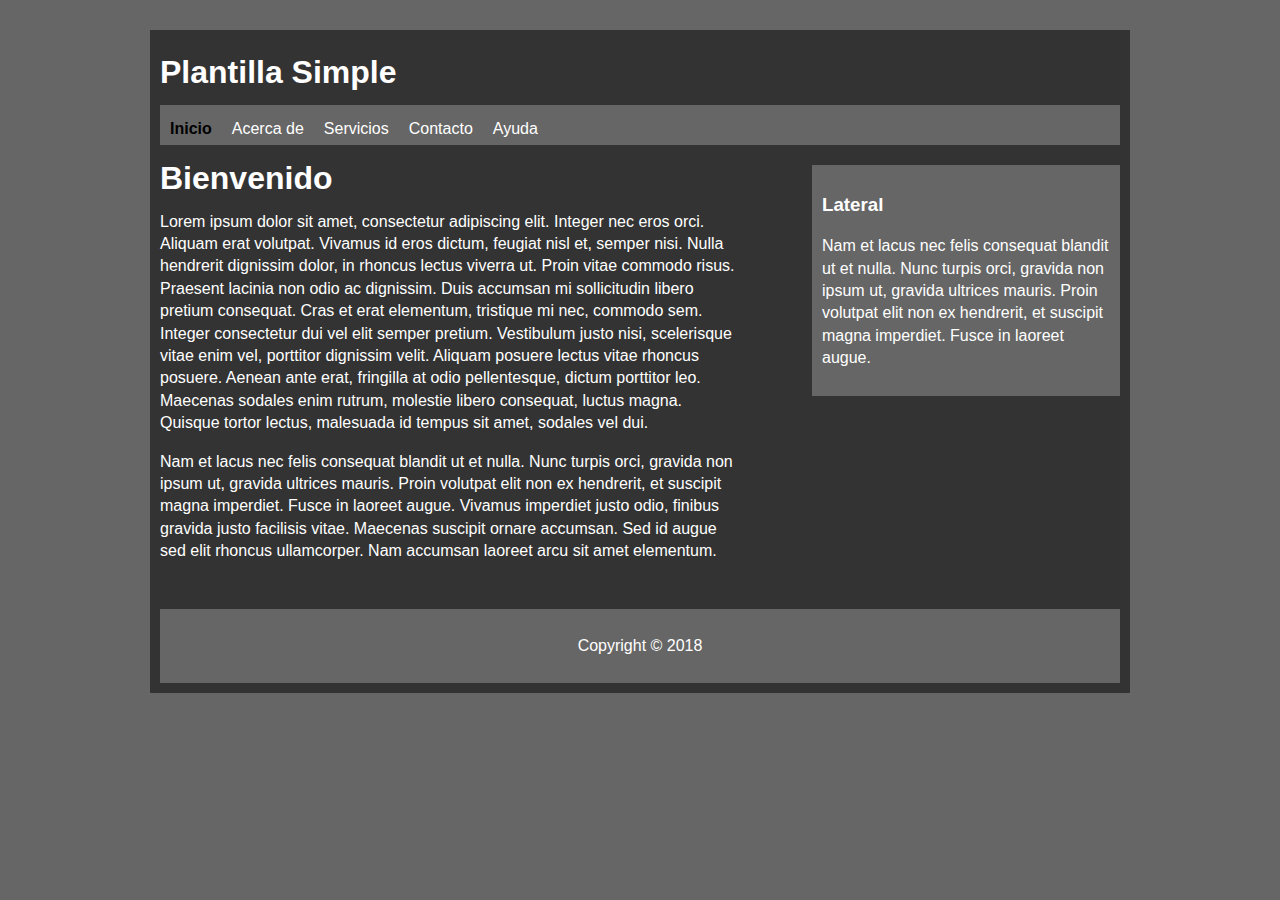
<file: index.html>
<!DOCTYPE html>
<html>
	<head>
		<title>Inicio | Plantilla Simple</title>
		<link rel="stylesheet" type="text/css" href="estilos.css">
	</head>
	<body>
		<div id="container">
			<div id="header">
				<h1>Plantilla Simple</h1>
			</div>

			<div id="nav">
				<ul>
					<li><a class="active" href="index.html">Inicio</a></li>
					<li><a href="about.html">Acerca de</a></li>
					<li><a href="services.html">Servicios</a></li>
					<li><a href="contact.html">Contacto</a></li>
					<li><a href="help.html">Ayuda</a></li>
				</ul>
			</div>
			<div id="main">
				<h1>Bienvenido</h1>
				<p>Lorem ipsum dolor sit amet, consectetur adipiscing elit. Integer nec eros orci. Aliquam erat volutpat. Vivamus id eros dictum, feugiat nisl et, semper nisi. Nulla hendrerit dignissim dolor, in rhoncus lectus viverra ut. Proin vitae commodo risus. Praesent lacinia non odio ac dignissim. Duis accumsan mi sollicitudin libero pretium consequat. Cras et erat elementum, tristique mi nec, commodo sem. Integer consectetur dui vel elit semper pretium. Vestibulum justo nisi, scelerisque vitae enim vel, porttitor dignissim velit. Aliquam posuere lectus vitae rhoncus posuere. Aenean ante erat, fringilla at odio pellentesque, dictum porttitor leo. Maecenas sodales enim rutrum, molestie libero consequat, luctus magna. Quisque tortor lectus, malesuada id tempus sit amet, sodales vel dui.</p>
				<p>
				Nam et lacus nec felis consequat blandit ut et nulla. Nunc turpis orci, gravida non ipsum ut, gravida ultrices mauris. Proin volutpat elit non ex hendrerit, et suscipit magna imperdiet. Fusce in laoreet augue. Vivamus imperdiet justo odio, finibus gravida justo facilisis vitae. Maecenas suscipit ornare accumsan. Sed id augue sed elit rhoncus ullamcorper. Nam accumsan laoreet arcu sit amet elementum.</p>
			</div>
			<div id="sidebar">
				<h3>Lateral</h3>
				<p>
					Nam et lacus nec felis consequat blandit ut et nulla. Nunc turpis orci, gravida non ipsum ut, gravida ultrices mauris. Proin volutpat elit non ex hendrerit, et suscipit magna imperdiet. Fusce in laoreet augue.
				</p>
			</div>

			<div class="clr"></div>

			<div id="footer">
				<p>Copyright &copy; 2018</p>
			</div>
		</div>
	</body>
</html>
</file>
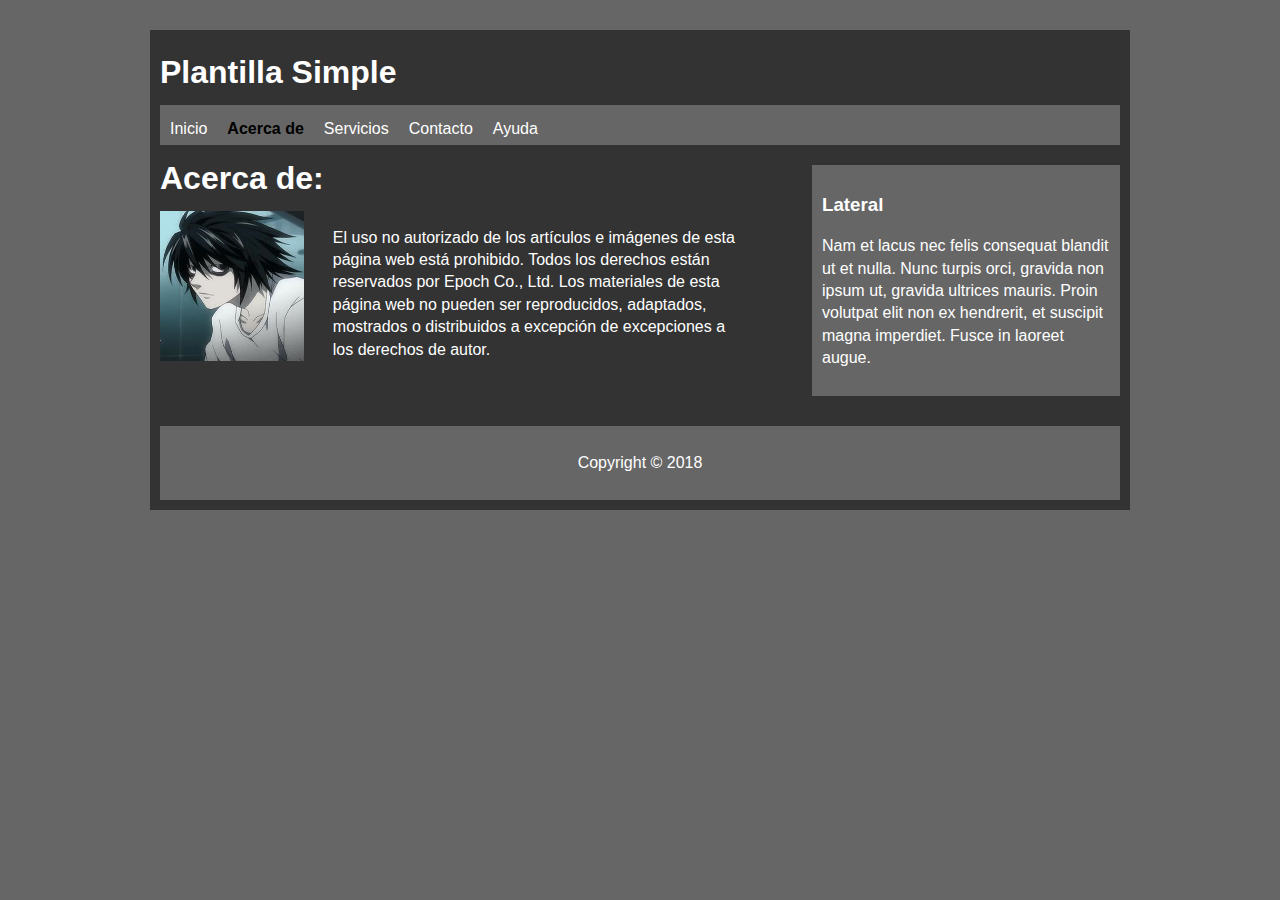
<file: about.html>
<!DOCTYPE html>
<html>
	<head>
		<title>Acerca de | Plantilla Simple</title>
		<link rel="stylesheet" type="text/css" href="estilos.css">
	</head>
	<body>
		<div id="container">
			<div id="header">
				<h1>Plantilla Simple</h1>
			</div>

			<div id="nav">
				<ul>
					<li><a href="index.html">Inicio</a></li>
					<li><a class ="active" href="about.html">Acerca de</a></li>
					<li><a href="services.html">Servicios</a></li>
					<li><a href="contact.html">Contacto</a></li>
					<li><a href="help.html">Ayuda</a></li>
				</ul>
			</div>
			<div id="main">
				<h1>Acerca de:</h1>
				<img src="imagen.png" >
				<div id="main_men">
					<p> El uso no autorizado de los artículos e imágenes de esta página web está prohibido. Todos los derechos están reservados por Epoch Co., Ltd. Los materiales de esta página web no pueden ser reproducidos, adaptados, mostrados o distribuidos a excepción de excepciones a los derechos de autor.</p>
				</div>
			</div>
			<div id="sidebar">
				<h3>Lateral</h3>
				<p>
					Nam et lacus nec felis consequat blandit ut et nulla. Nunc turpis orci, gravida non ipsum ut, gravida ultrices mauris. Proin volutpat elit non ex hendrerit, et suscipit magna imperdiet. Fusce in laoreet augue.
				</p>
			</div>

			<div class="clr"></div>

			<div id="footer">
				<p>Copyright &copy; 2018</p>
			</div>
		</div>
	</body>
</html>
</file>
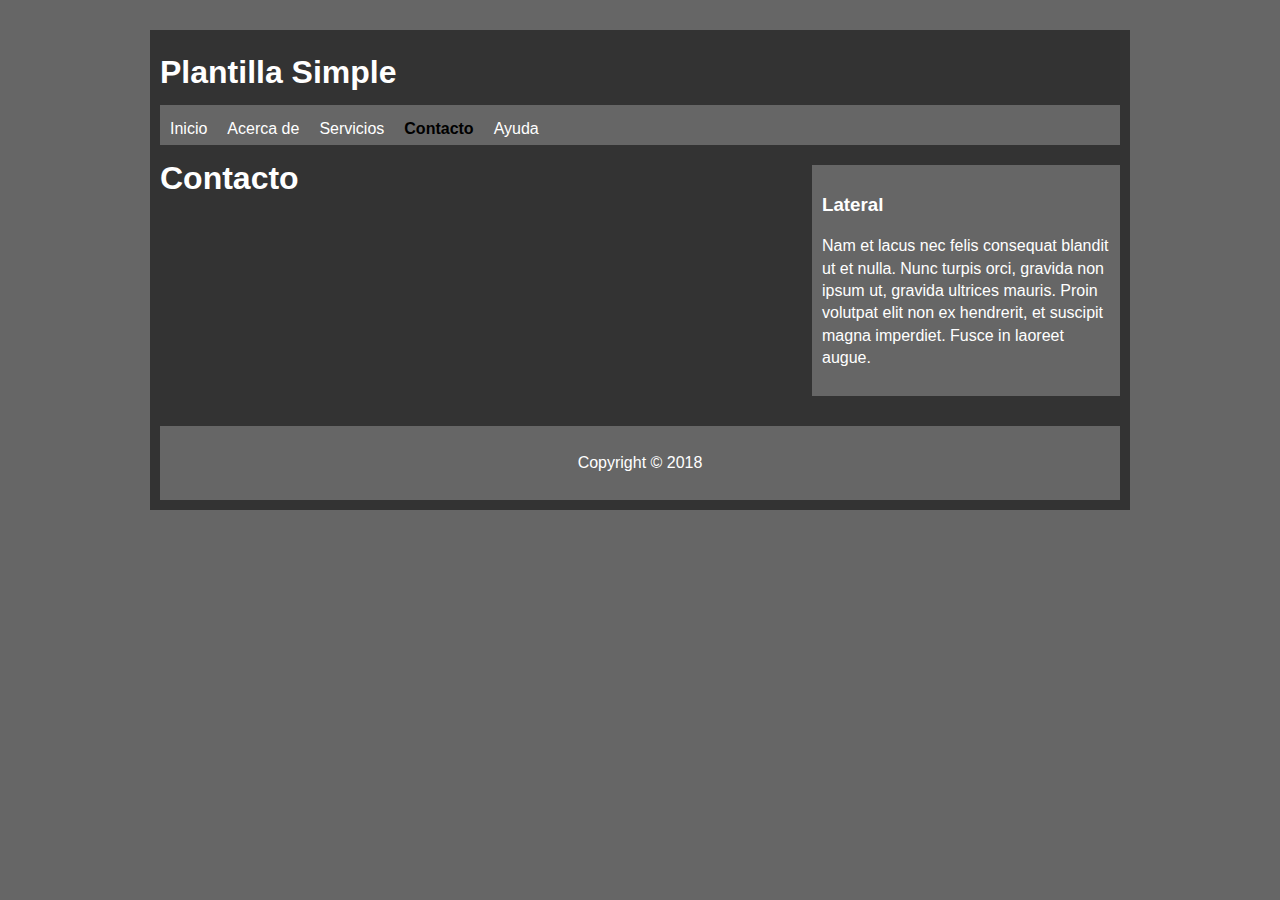
<file: contact.html>
<!DOCTYPE html>
<html>
	<head>
		<title>Contacto | Plantilla Simple</title>
		<link rel="stylesheet" type="text/css" href="estilos.css">
	</head>
	<body>
		<div id="container">
			<div id="header">
				<h1>Plantilla Simple</h1>
			</div>

			<div id="nav">
				<ul>
					<li><a href="index.html">Inicio</a></li>
					<li><a href="about.html">Acerca de</a></li>
					<li><a href="services.html">Servicios</a></li>
					<li><a class ="active" href="contact.html">Contacto</a></li>
					<li><a href="help.html">Ayuda</a></li>
				</ul>
			</div>
			<div id="main">
				<h1>Contacto </h1>
			</div>
			<div id="sidebar">
				<h3>Lateral</h3>
				<p>
					Nam et lacus nec felis consequat blandit ut et nulla. Nunc turpis orci, gravida non ipsum ut, gravida ultrices mauris. Proin volutpat elit non ex hendrerit, et suscipit magna imperdiet. Fusce in laoreet augue.
				</p>
			</div>

			<div class="clr"></div>

			<div id="footer">
				<p>Copyright &copy; 2018</p>
			</div>
		</div>
	</body>
</html>
</file>
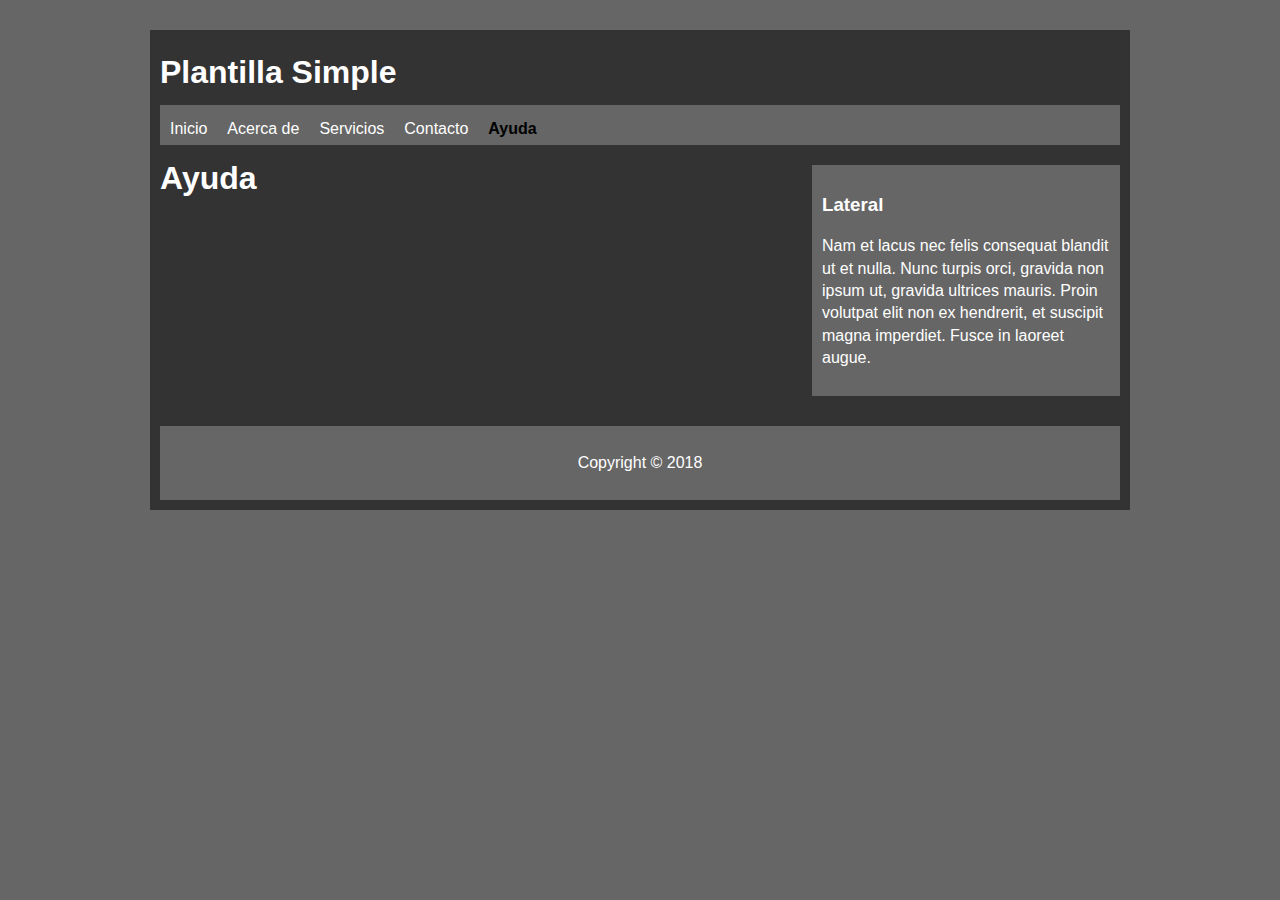
<file: help.html>
<!DOCTYPE html>
<html>
	<head>
		<title>Ayuda | Plantilla Simple</title>
		<link rel="stylesheet" type="text/css" href="estilos.css">
	</head>
	<body>
		<div id="container">
			<div id="header">
				<h1>Plantilla Simple</h1>
			</div>

			<div id="nav">
				<ul>
					<li><a href="index.html">Inicio</a></li>
					<li><a href="about.html">Acerca de</a></li>
					<li><a href="services.html">Servicios</a></li>
					<li><a href="contact.html">Contacto</a></li>
					<li><a class ="active" href="help.html">Ayuda</a></li>
				</ul>
			</div>
			<div id="main">
				<h1>Ayuda </h1>
			</div>
			<div id="sidebar">
				<h3>Lateral</h3>
				<p>
					Nam et lacus nec felis consequat blandit ut et nulla. Nunc turpis orci, gravida non ipsum ut, gravida ultrices mauris. Proin volutpat elit non ex hendrerit, et suscipit magna imperdiet. Fusce in laoreet augue.
				</p>
			</div>

			<div class="clr"></div>

			<div id="footer">
				<p>Copyright &copy; 2018</p>
			</div>
		</div>
	</body>
</html>
</file>
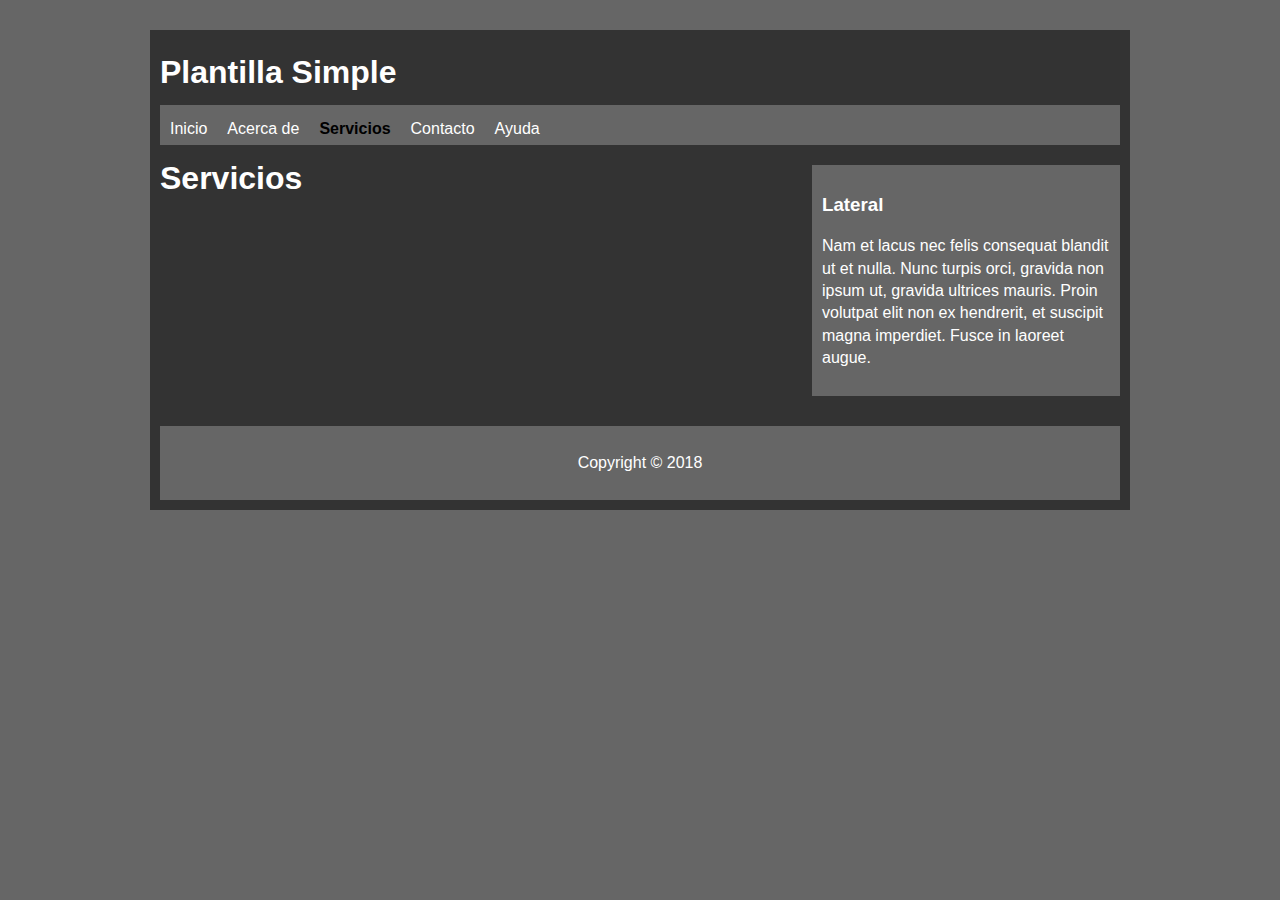
<file: services.html>
<!DOCTYPE html>
<html>
	<head>
		<title>Servicios | Plantilla Simple</title>
		<link rel="stylesheet" type="text/css" href="estilos.css">
	</head>
	<body>
		<div id="container">
			<div id="header">
				<h1>Plantilla Simple</h1>
			</div>

			<div id="nav">
				<ul>
					<li><a href="index.html">Inicio</a></li>
					<li><a href="about.html">Acerca de</a></li>
					<li><a class ="active" href="services.html">Servicios</a></li>
					<li><a href="contact.html">Contacto</a></li>
					<li><a href="help.html">Ayuda</a></li>
				</ul>
			</div>
			<div id="main">
				<h1>Servicios </h1>
			</div>
			<div id="sidebar">
				<h3>Lateral</h3>
				<p>
					Nam et lacus nec felis consequat blandit ut et nulla. Nunc turpis orci, gravida non ipsum ut, gravida ultrices mauris. Proin volutpat elit non ex hendrerit, et suscipit magna imperdiet. Fusce in laoreet augue.
				</p>
			</div>

			<div class="clr"></div>

			<div id="footer">
				<p>Copyright &copy; 2018</p>
			</div>
		</div>
	</body>
</html>
</file>
<file: estilos.css>
body{
	background: #666;
	color:white;
	font-family: arial;
	line-height: 1.4em;
	/*color:white;*/
}
a{
	color:white;
	text-decoration: none;
}
ul{
	padding: 0;
}
.clr{
	clear: both;
}
#container{
	background: #333;
	width: 960px;
	margin: 30px auto;
	overflow: hidden;
	padding: 10px;
}
#nav{
	height: 40px;
	background: #666;
}
#nav ul{
	padding-top: 13px;
	padding-left: 10px;
}
#nav ul li{
	list-style: none;
	float: left;
	padding-right: 20px;
}
#nav ul li a:hover{
	color: red;
}
#nav .active{
	font-weight: bold;
	color:black;
} 
#main{
	float: left;
	width: 60%;
}
#sidebar{
	float: right;
	width: 30%;
	background: #666;
	margin-top: 20px;
	padding:10px; 
}
#footer{
	text-align: center;
	padding: 10px;
	background: #666;
	margin-top: 30px;

}
img{
	height: 150px;
	width: 25%;
}
#main_men{
	float: right;
	width: 70%;
	padding-left: 1px;
}
</file>
